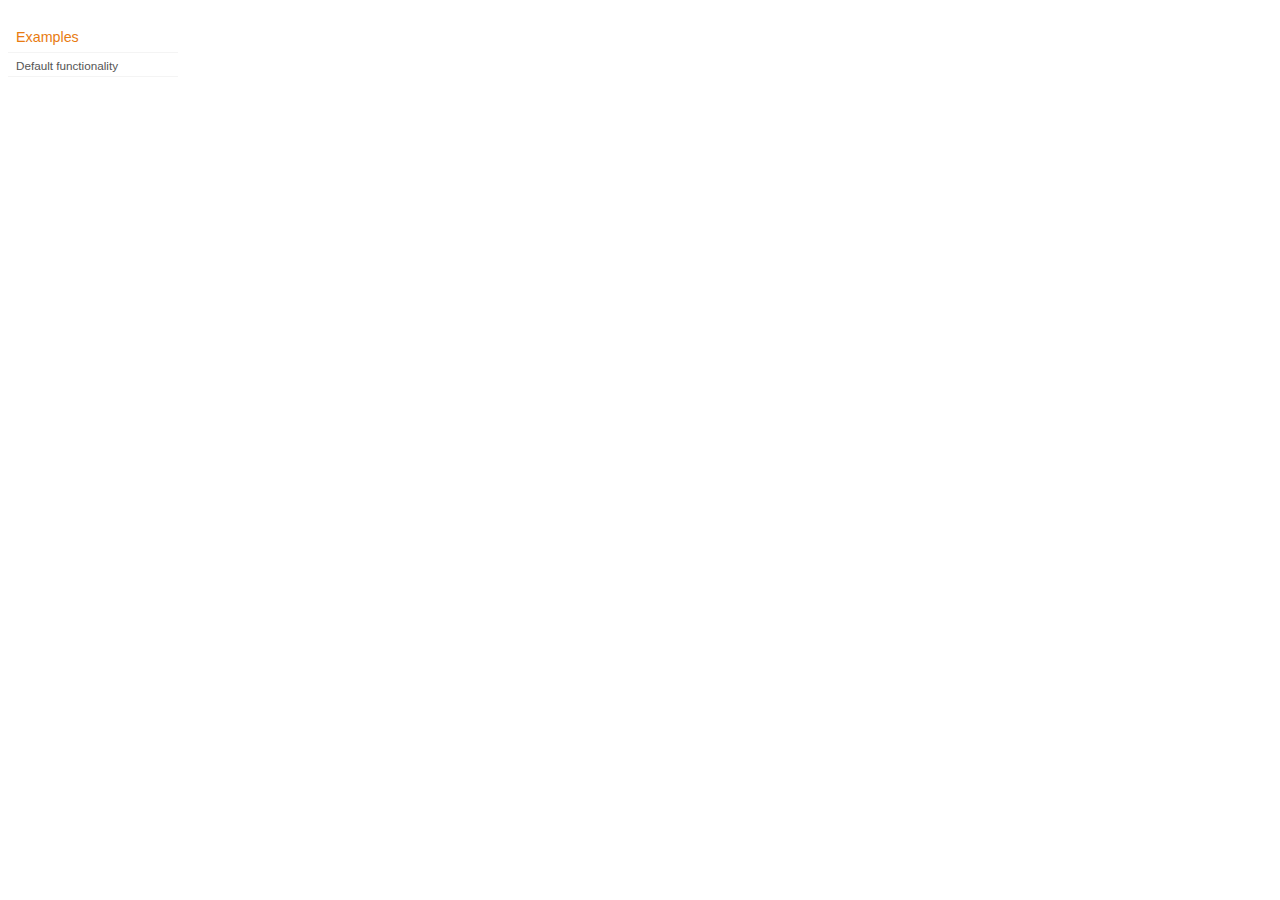
<file: static/js/jquery-ui-1.8.21.custom/development-bundle/demos/addClass/index.html>
<!DOCTYPE html>
<html lang="en">
<head>
	<meta charset="utf-8">
	<title>jQuery UI Effects Demos</title>
	<link rel="stylesheet" href="../demos.css">
</head>
<body>

<div class="demos-nav">
	<h4>Examples</h4>
	<ul>
		<li class="demo-config-on"><a href="default.html">Default functionality</a></li>
	</ul>
</div>

</body>
</html>
</file>
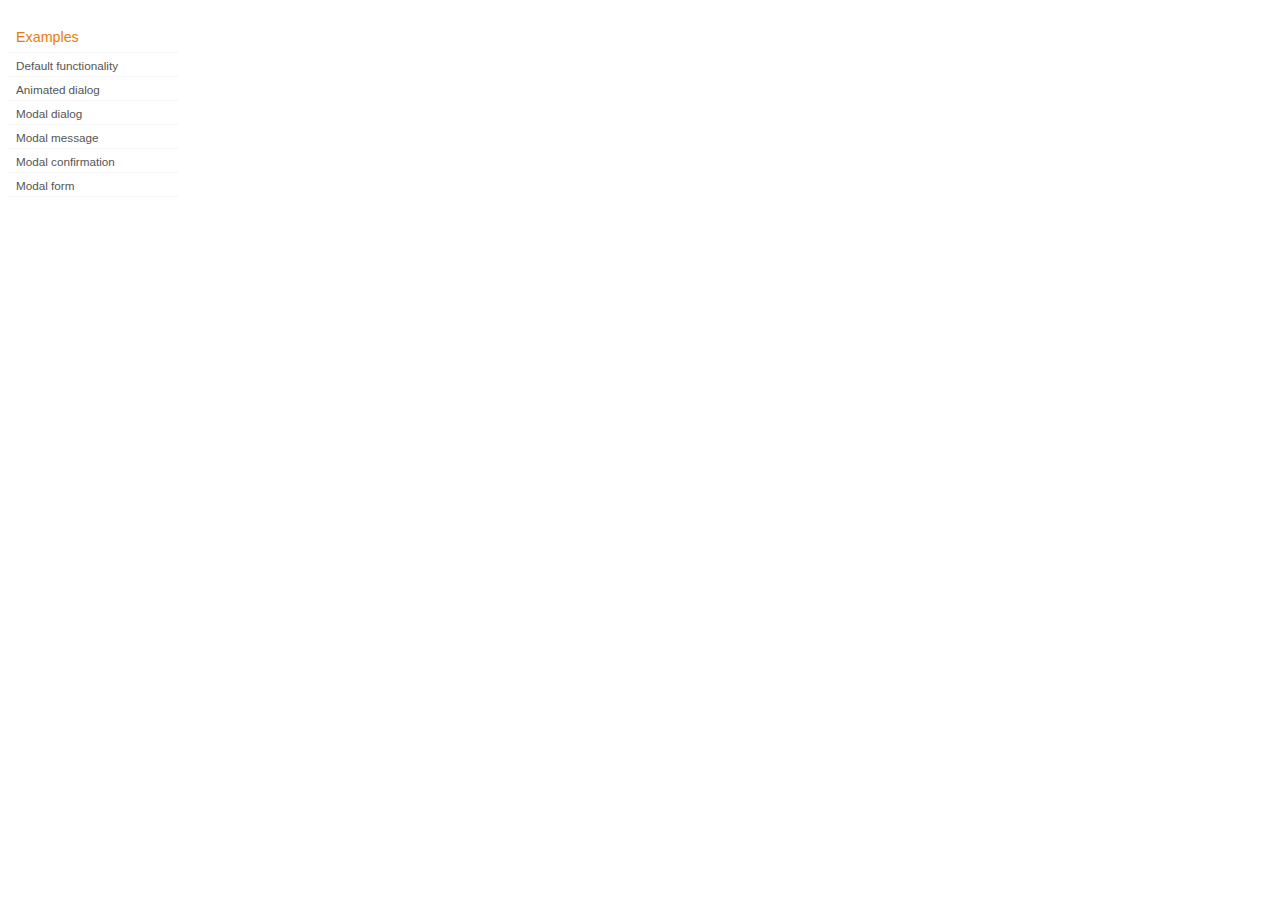
<file: static/js/jquery-ui-1.8.21.custom/development-bundle/demos/dialog/index.html>
<!DOCTYPE html>
<html lang="en">
<head>
	<meta charset="utf-8">
	<title>jQuery UI Dialog Demos</title>
	<link rel="stylesheet" href="../demos.css">
</head>
<body>

<div class="demos-nav">
	<h4>Examples</h4>
	<ul>
		<li class="demo-config-on"><a href="default.html">Default functionality</a></li>
		<li><a href="animated.html">Animated dialog</a></li>
		<li><a href="modal.html">Modal dialog</a></li>
		<li><a href="modal-message.html">Modal message</a></li>
		<li><a href="modal-confirmation.html">Modal confirmation</a></li>
		<li><a href="modal-form.html">Modal form</a></li>
	</ul>
</div>

</body>
</html>
</file>
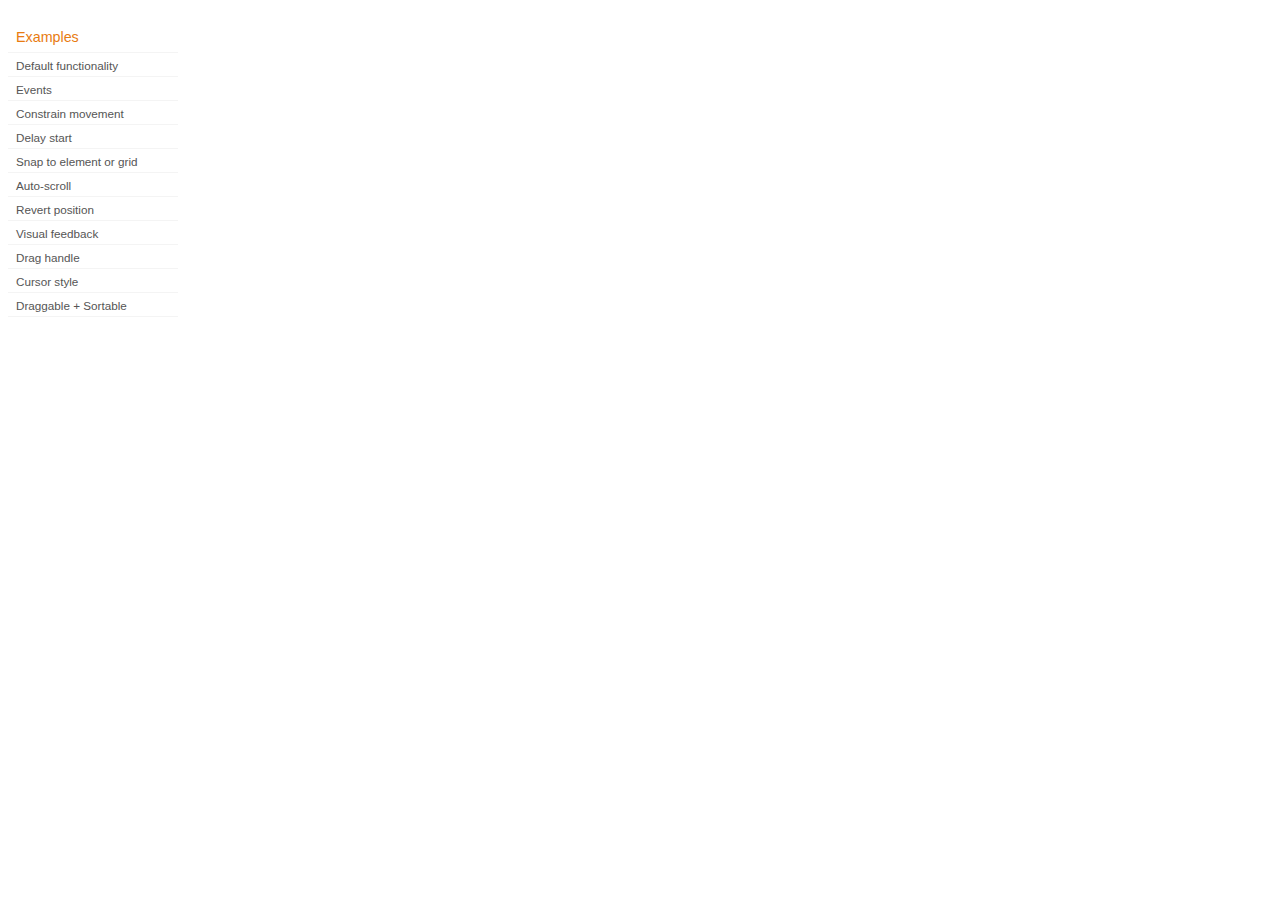
<file: static/js/jquery-ui-1.8.21.custom/development-bundle/demos/draggable/index.html>
<!DOCTYPE html>
<html lang="en">
<head>
	<meta charset="utf-8">
	<title>jQuery UI Draggable Demos</title>
	<link rel="stylesheet" href="../demos.css">
</head>
<body>

<div class="demos-nav">
	<h4>Examples</h4>
	<ul>
		<li class="demo-config-on"><a href="default.html">Default functionality</a></li>
		<li><a href="events.html">Events</a></li>
		<li><a href="constrain-movement.html">Constrain movement</a></li>
		<li><a href="delay-start.html">Delay start</a></li>
		<li><a href="snap-to.html">Snap to element or&#160;grid</a></li>
		<li><a href="scroll.html">Auto-scroll</a></li>
		<li><a href="revert.html">Revert position</a></li>
		<li><a href="visual-feedback.html">Visual feedback</a></li>
		<li><a href="handle.html">Drag handle</a></li>
		<li><a href="cursor-style.html">Cursor style</a></li>
		<li><a href="sortable.html">Draggable + Sortable</a></li>
	</ul>
</div>

</body>
</html>
</file>
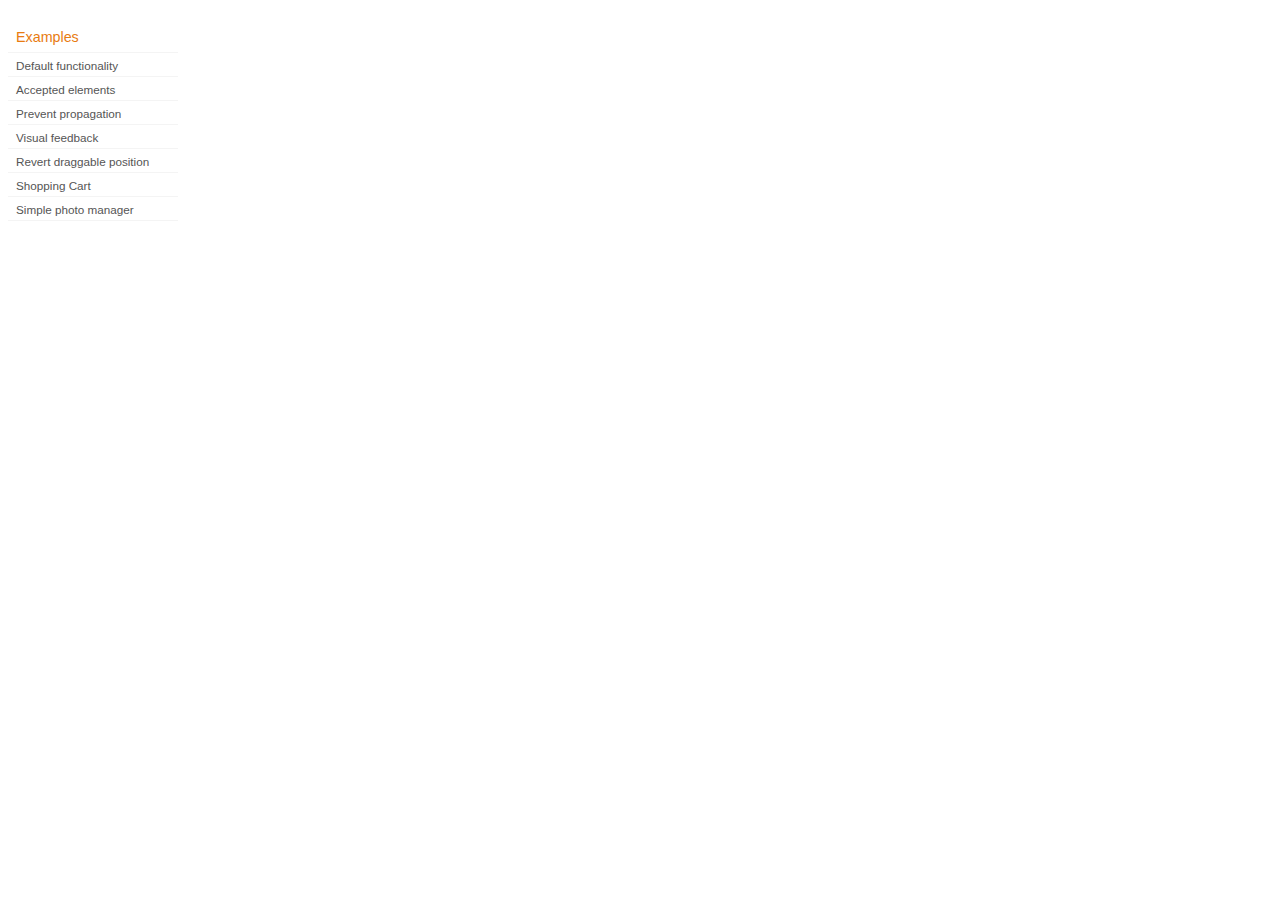
<file: static/js/jquery-ui-1.8.21.custom/development-bundle/demos/droppable/index.html>
<!DOCTYPE html>
<html lang="en">
<head>
	<meta charset="utf-8">
	<title>jQuery UI Droppable Demos</title>
	<link rel="stylesheet" href="../demos.css">
</head>
<body>

<div class="demos-nav">
	<h4>Examples</h4>
	<ul>
		<li class="demo-config-on"><a href="default.html">Default functionality</a></li>
		<li><a href="accepted-elements.html">Accepted elements</a></li>
		<li><a href="propagation.html">Prevent propagation</a></li>
		<li><a href="visual-feedback.html">Visual feedback</a></li>
		<li><a href="revert.html">Revert draggable position</a></li>
		<li><a href="shopping-cart.html">Shopping Cart</a></li>
		<li><a href="photo-manager.html">Simple photo manager</a></li>
	</ul>
</div>

</body>
</html>
</file>
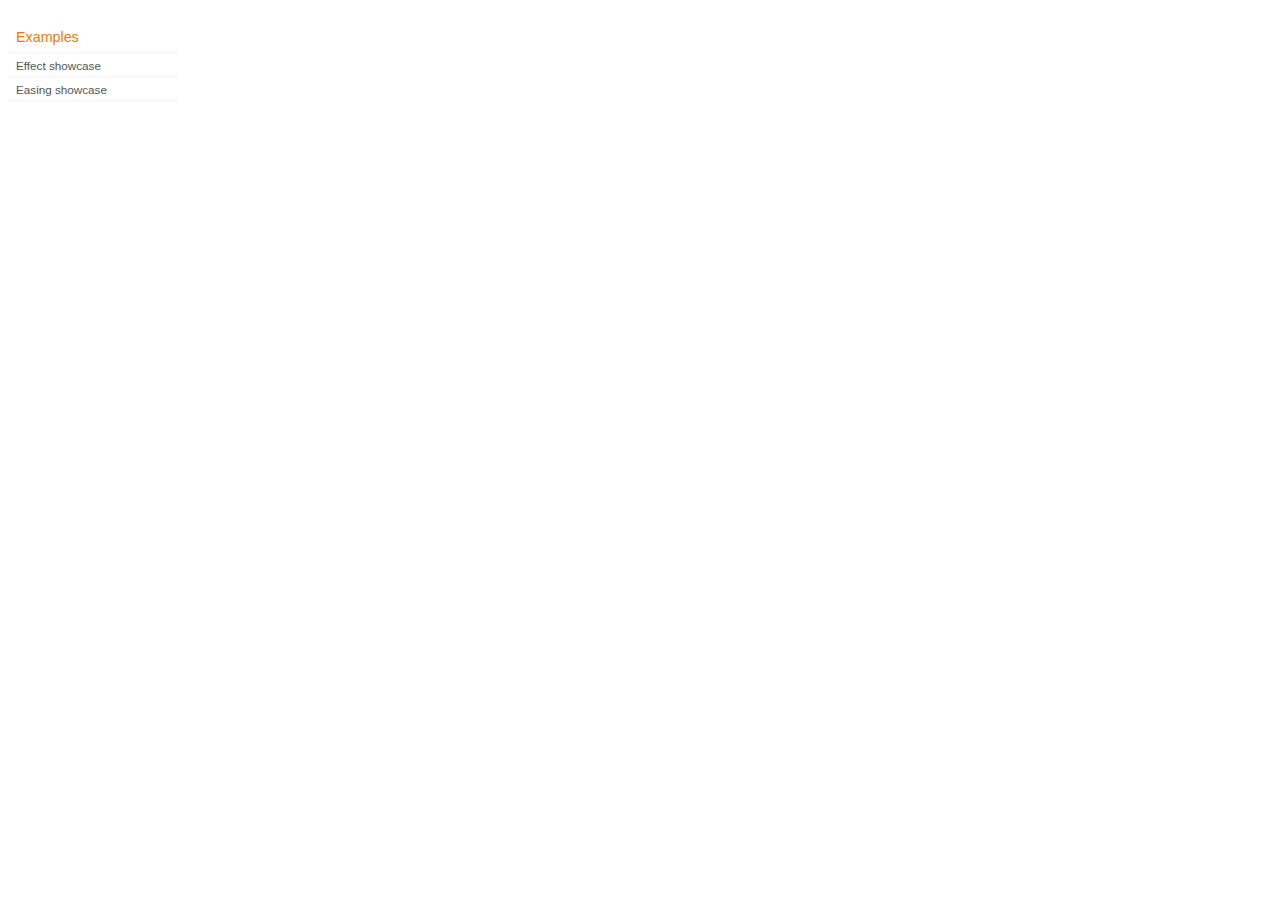
<file: static/js/jquery-ui-1.8.21.custom/development-bundle/demos/effect/index.html>
<!DOCTYPE html>
<html lang="en">
<head>
	<meta charset="utf-8">
	<title>jQuery UI Effects Demos</title>
	<link rel="stylesheet" href="../demos.css">
</head>
<body>

<div class="demos-nav">
	<h4>Examples</h4>
	<ul>
		<li class="demo-config-on"><a href="default.html">Effect showcase</a></li>
		<li><a href="easing.html">Easing showcase</a></li>
	</ul>
</div>

</body>
</html>
</file>
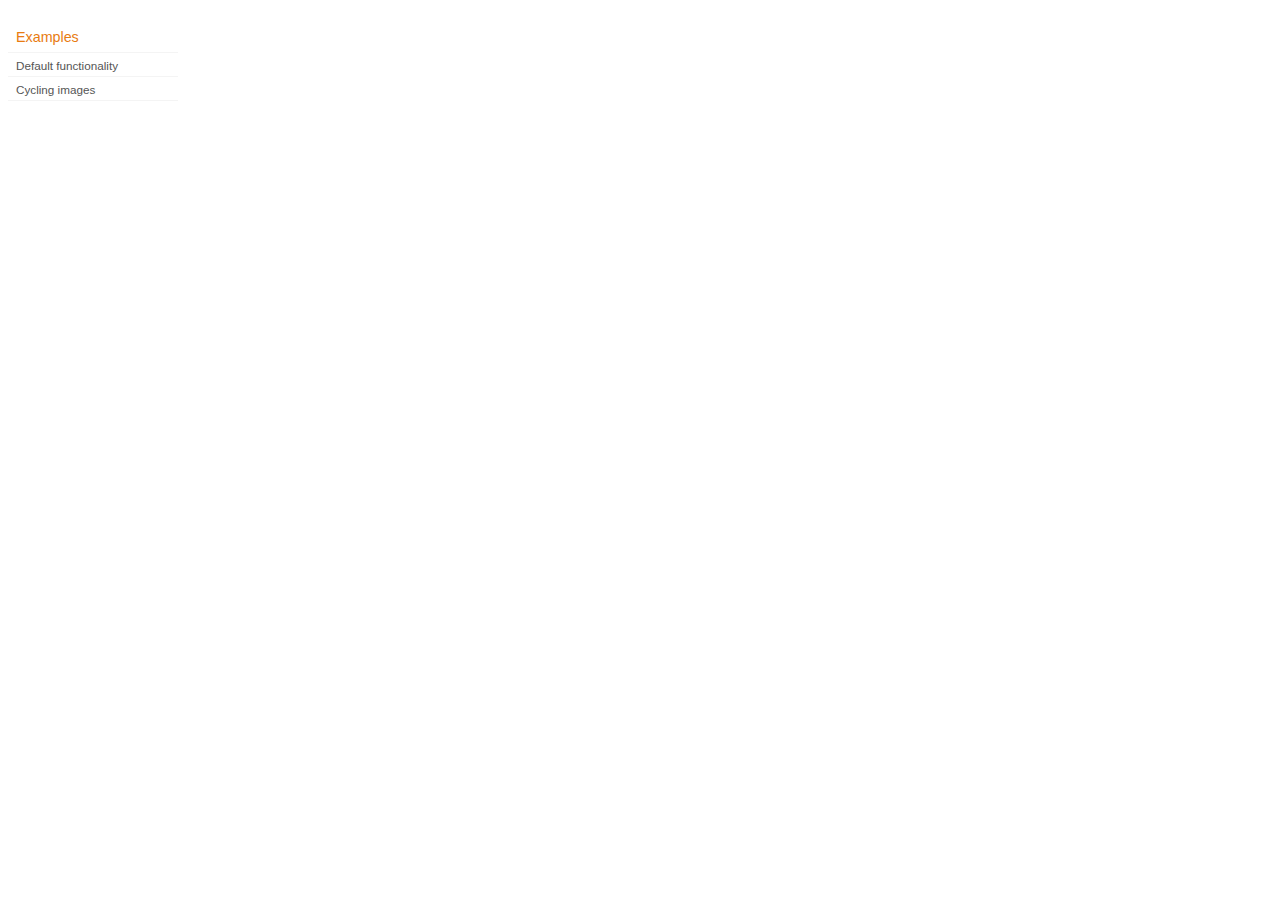
<file: static/js/jquery-ui-1.8.21.custom/development-bundle/demos/position/index.html>
<!DOCTYPE html>
<html lang="en">
<head>
	<meta charset="utf-8">
	<title>jQuery UI Position Demo</title>
	<link rel="stylesheet" href="../demos.css">
</head>
<body>

<div class="demos-nav">
	<h4>Examples</h4>
	<ul>
		<li class="demo-config-on"><a href="default.html">Default functionality</a></li>
		<li><a href="cycler.html">Cycling images</a></li>
	</ul>
</div>

</body>
</html>
</file>
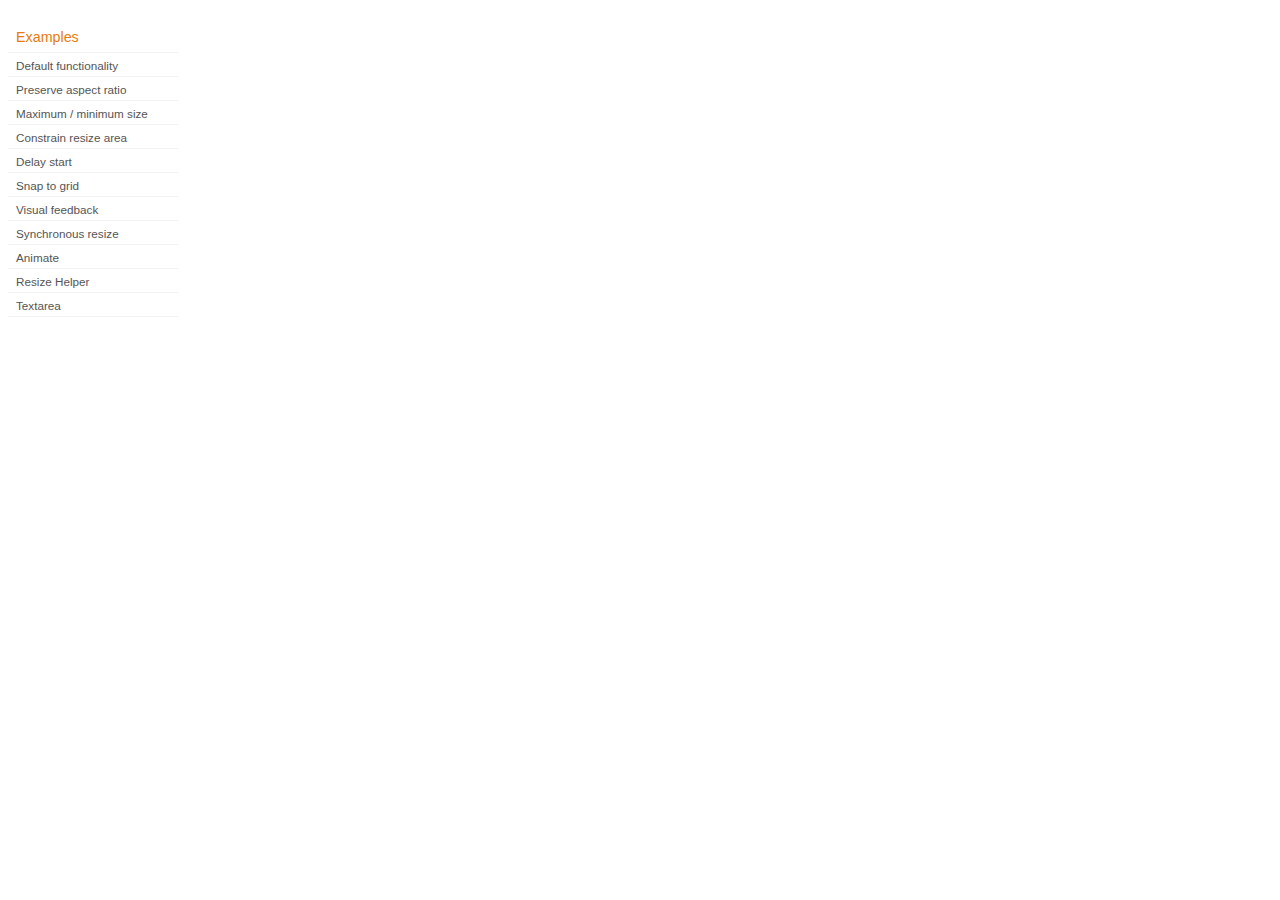
<file: static/js/jquery-ui-1.8.21.custom/development-bundle/demos/resizable/index.html>
<!DOCTYPE html>
<html lang="en">
<head>
	<meta charset="utf-8">
	<title>jQuery UI Resizable Demos</title>
	<link rel="stylesheet" href="../demos.css">
</head>
<body>

<div class="demos-nav">
	<h4>Examples</h4>
	<ul>
		<li class="demo-config-on"><a href="default.html">Default functionality</a></li>
		<li><a href="aspect-ratio.html">Preserve aspect ratio</a></li>
		<li><a href="max-min.html">Maximum / minimum size</a></li>
		<li><a href="constrain-area.html">Constrain resize area</a></li>
 		<li><a href="delay-start.html">Delay start</a></li>
		<li><a href="snap-to-grid.html">Snap to grid</a></li>
		<li><a href="visual-feedback.html">Visual feedback</a></li>
		<li><a href="synchronous-resize.html">Synchronous resize</a></li>
		<li><a href="animate.html">Animate</a></li>
		<li><a href="helper.html">Resize Helper</a></li>
		<li><a href="textarea.html">Textarea</a></li>
	</ul>
</div>

</body>
</html>
</file>
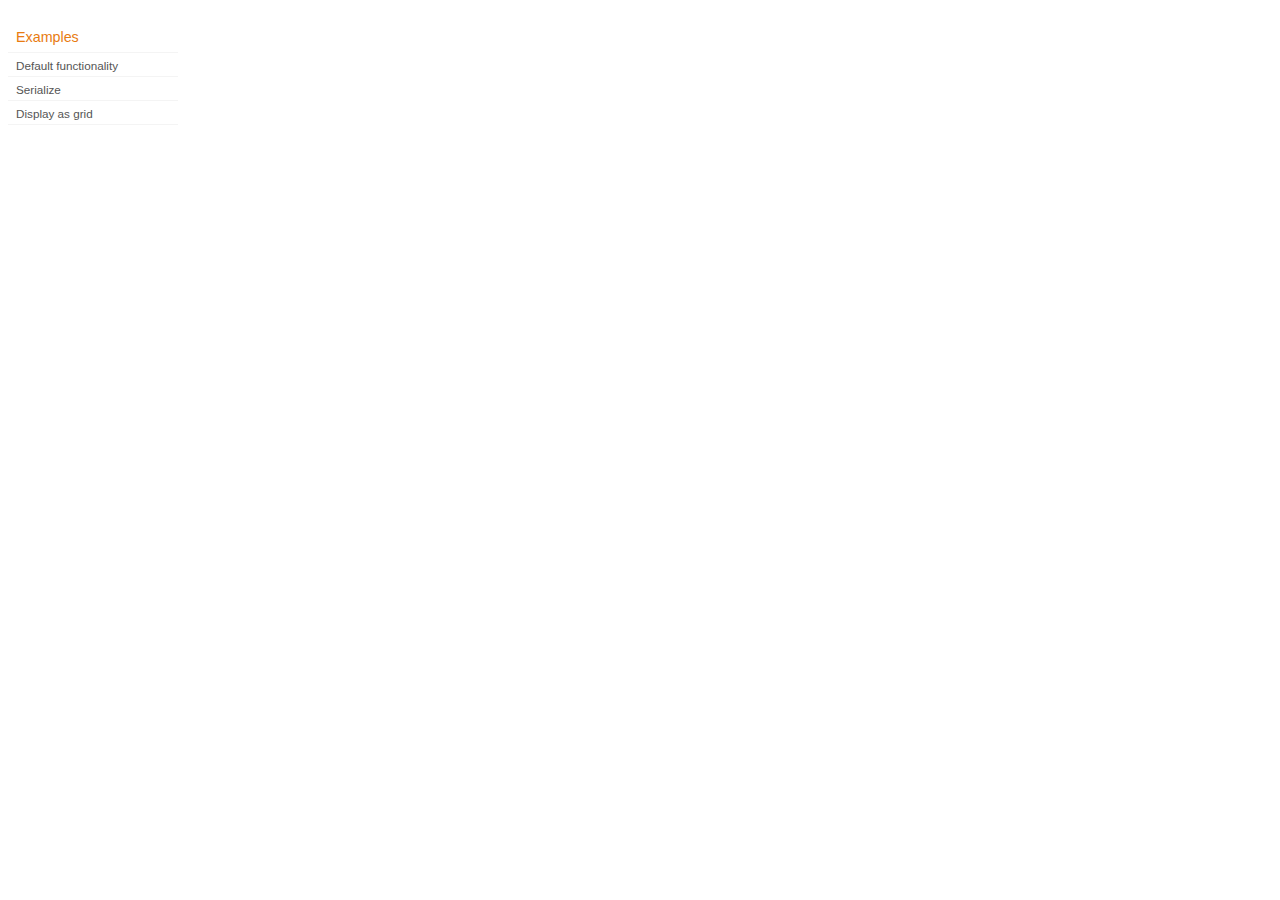
<file: static/js/jquery-ui-1.8.21.custom/development-bundle/demos/selectable/index.html>
<!DOCTYPE html>
<html lang="en">
<head>
	<meta charset="utf-8">
	<title>jQuery UI Selectable Demos</title>
	<link rel="stylesheet" href="../demos.css">
</head>
<body>

<div class="demos-nav">
	<h4>Examples</h4>
	<ul>
		<li class="demo-config-on"><a href="default.html">Default functionality</a></li>
		<li><a href="serialize.html">Serialize</a></li>
		<li><a href="display-grid.html">Display as grid</a></li>		
	</ul>
</div>

</body>
</html>
</file>
<file: static/js/jquery-ui-1.8.21.custom/development-bundle/demos/demos.css>
body {
	font-size: 62.5%;
}

table {
	font-size: 1em;
}

/* Site
   -------------------------------- */

body {
	font-family: "Trebuchet MS", "Helvetica", "Arial",  "Verdana", "sans-serif";
}

/* Layout
   -------------------------------- */

.layout-grid {
	width: 960px;
}

.layout-grid td {
	vertical-align: top;
}

.layout-grid td.left-nav {
	width: 140px;
}

.layout-grid td.normal {
	border-left: 1px solid #eee;
	padding: 20px 24px;
	font-family: "Trebuchet MS", "Helvetica", "Arial",  "Verdana", "sans-serif";
}

.layout-grid td.demos {
	background: url('/images/demos_bg.jpg') no-repeat;
	height: 337px;
	overflow: hidden;
}

/* Normal
   -------------------------------- */

.normal h3,
.normal h4 {
	margin: 0;
	font-weight: normal;
}

.normal h3 {
	padding: 0 0 9px;
	font-size: 1.8em;
}

.normal h4 {
	padding-bottom: 21px;
	border-bottom: 1px dashed #999;
	font-size: 1.2em;
	font-weight: bold;
}

.normal p {
	font-size: 1.2em;
}

/* Demos */

.demos-nav, .demos-nav dt, .demos-nav dd, .demos-nav ul, .demos-nav li {
	margin: 0;
	padding: 0
}

.demos-nav {
	float: left;
	width: 170px;
	font-size: 1.3em;
}

.demos-nav dt,
.demos-nav h4 {
	margin: 0;
	padding: 0;
	font: normal 1.1em "Trebuchet MS", "Helvetica", "Arial",  "Verdana", "sans-serif";
	color: #e87b10;
}

.demos-nav dt,
.demos-nav h4 {
	margin-top: 1.5em;
	margin-bottom: 0;
	padding-left: 8px;
	padding-bottom:5px;
	line-height: 1.2em;
	border-bottom: 1px solid #F4F4F4;
}

.demos-nav dd a,
.demos-nav li a {
	border-bottom: 1px solid #F4F4F4;
	display:block;
	padding: 4px 3px 4px 8px;
	font-size: 90%;
	text-decoration: none;
	color: #555 ;
	margin:2px 0;
	height:13px;
}

.demos-nav dd a:hover,
.demos-nav dd a:focus,
.demos-nav dd a:hover,
.demos-nav dd a:focus {
	background: #f3f3f3;
	color:#000;
	-moz-border-radius: 5px; -webkit-border-radius: 5px;
}
 .demos-nav dd a.selected {
	background: #555;
	color:#ffffff;
	-moz-border-radius: 5px; -webkit-border-radius: 5px;
}


/* new styles for demo pages, added by Filament 12.29.08
eventually we should convert the font sizes to ems -- using px for now to minimize style conflicts
*/

.normal h3.demo-header { font-size:32px; padding:0 0 5px; border-bottom:1px solid #eee; text-transform: capitalize; }
.normal h4.demo-subheader { font-size:10px; text-transform: uppercase; color:#999; padding:8px 0 3px; border:0; margin:0; }
.normal a:link,
.normal a:visited { color:#1b75bb; text-decoration:none; }
.normal a:hover,
.normal a:active { color:#0b559b; }

#demo-config { padding:20px 0 0; }

#demo-frame { float:left; width:540px; height:380px; border:1px solid #ddd; overflow: auto; position: relative; }
#demo-frame h3, #demo-frame h4 { padding: 0; font-weight: bold; font-size: 1em; }

#demo-config-menu { float:right; width:180px;  }
#demo-config-menu h4 { font-size:13px; color:#666; font-weight:normal; border:0; padding-left:18px; }

#demo-config-menu ul { list-style: none; padding: 0; margin: 0; }

#demo-config-menu li { font-size:12px; padding:0 0 0 10px; margin:3px 0; zoom: 1; }

#demo-config-menu li a:link,
#demo-config-menu li a:visited { display:block; padding:1px 8px 4px; border-bottom:1px dotted #b3b3b3; }
* html #demo-config-menu li a:link,
* html #demo-config-menu li a:visited { padding:1px 8px 2px; }
#demo-config-menu li a:hover,
#demo-config-menu li a:active { background-color:#f6f6f6; }

#demo-config-menu li.demo-config-on { background: url(images/demo-config-on-tile.gif) repeat-x left center; }

#demo-config-menu li.demo-config-on a:link,
#demo-config-menu li.demo-config-on a:visited,
#demo-config-menu li.demo-config-on a:hover,
#demo-config-menu li.demo-config-on a:active { background: url(images/demo-config-on.gif) no-repeat left; padding-left:18px; color:#fff; border:0; margin-left:-10px; margin-top: 0px; margin-bottom: 0px; }

#demo-source, #demo-notes {
	clear: both;
	padding: 20px 0 0;
	font-size: 1.3em;
}

#demo-notes { width:520px; color:#333; font-size: 1em; }
#demo-notes p code, .demo-description p code { padding: 0; font-weight: bold; }
#demo-source pre, #demo-source code { padding: 0; }
code, pre { padding:8px 0 8px 20px ; font-size: 1.2em; line-height:130%;  }

#demo-source a:link,
#demo-source a:visited,
#demo-source a:hover,
#demo-source a:active { font-size:12px; padding-left:13px; background-position: left center; background-repeat: no-repeat; }

#demo-source a.source-open:link,
#demo-source a.source-open:visited,
#demo-source a.source-open:hover,
#demo-source a.source-open:active { background-image: url(images/demo-spindown-open.gif); }

#demo-source a.source-closed:link,
#demo-source a.source-closed:visited,
#demo-source a.source-closed:hover,
#demo-source a.source-closed:active { background-image: url(images/demo-spindown-closed.gif); }

div.demo {
	padding:12px;
	font-family: "Trebuchet MS", "Arial", "Helvetica", "Verdana", "sans-serif";
}

div.demo h3.docs { clear:left; font-size:12px; font-weight:normal; padding:0 0 1em; margin:0; }

div.demo-description {
	clear:both;
	padding:12px;
	font-family: "Trebuchet MS", "Arial", "Helvetica", "Verdana", "sans-serif";
	font-size: 1.3em;
	line-height: 1.4em;
}

.ui-draggable, .ui-droppable {
	background-position: top left;
}

.left-nav .demos-nav {
	padding-right: 10px;
}

#demo-link { font-size:11px;  padding-top: 6px; clear: both; overflow: hidden; }
#demo-link a span.ui-icon { float:left; margin-right:3px; }

/* Component containers
----------------------------------*/
#widget-docs .ui-widget { font-family: Trebuchet MS,Verdana,Arial,sans-serif; font-size: 1em; }
#widget-docs .ui-widget input, #widget-docs .ui-widget select, #widget-docs .ui-widget textarea, #widget-docs .ui-widget button { font-family: Trebuchet MS,Verdana,Arial,sans-serif; font-size: 1em; }
#widget-docs .ui-widget-header { border: 1px solid #ffffff; background: #464646 url(images/464646_40x100_textures_01_flat_100.png) 50% 50% repeat-x; color: #ffffff; font-weight: bold; }
#widget-docs .ui-widget-header a { color: #ffffff; }
#widget-docs .ui-widget-content { border: 1px solid #ffffff; background: #ffffff url(images/ffffff_40x100_textures_01_flat_75.png) 50% 50% repeat-x; color: #222222; }
#widget-docs .ui-widget-content a { color: #222222; }

/* Interaction states
----------------------------------*/
#widget-docs .ui-state-default, #widget-docs .ui-widget-content #widget-docs .ui-state-default { border: 1px solid #666666; background: #555555 url(images/555555_40x100_textures_03_highlight_soft_75.png) 50% 50% repeat-x; font-weight: normal; color: #ffffff; outline: none; }
#widget-docs .ui-state-default a { color: #ffffff; text-decoration: none; outline: none; }
#widget-docs .ui-state-hover, #widget-docs .ui-widget-content #widget-docs .ui-state-hover, #widget-docs .ui-state-focus, #widget-docs .ui-widget-content #widget-docs .ui-state-focus { border: 1px solid #666666; background: #444444 url(images/444444_40x100_textures_03_highlight_soft_60.png) 50% 50% repeat-x; font-weight: normal; color: #ffffff; outline: none; }
#widget-docs .ui-state-hover a { color: #ffffff; text-decoration: none; outline: none; }
#widget-docs .ui-state-active, #widget-docs .ui-widget-content #widget-docs .ui-state-active { border: 1px solid #666666; background: #ffffff url(images/ffffff_40x100_textures_01_flat_65.png) 50% 50% repeat-x; font-weight: normal; color: #F6921E; outline: none; }
#widget-docs .ui-state-active a { color: #F6921E; outline: none; text-decoration: none; }

/* Interaction Cues
----------------------------------*/
#widget-docs .ui-state-highlight, #widget-docs .ui-widget-content #widget-docs .ui-state-highlight {border: 1px solid #fcefa1; background: #fbf9ee url(images/fbf9ee_40x100_textures_02_glass_55.png) 50% 50% repeat-x; color: #363636; }
#widget-docs .ui-state-error, #widget-docs .ui-widget-content #widget-docs .ui-state-error {border: 1px solid #cd0a0a; background: #fef1ec url(images/fef1ec_40x100_textures_05_inset_soft_95.png) 50% bottom repeat-x; color: #cd0a0a; }
#widget-docs .ui-state-error-text, #widget-docs .ui-widget-content #widget-docs .ui-state-error-text { color: #cd0a0a; }
#widget-docs .ui-state-disabled, #widget-docs .ui-widget-content #widget-docs .ui-state-disabled { opacity: .35; filter:Alpha(Opacity=35); background-image: none; }
#widget-docs .ui-priority-primary, #widget-docs .ui-widget-content #widget-docs .ui-priority-primary { font-weight: bold; }
#widget-docs .ui-priority-secondary, #widget-docs .ui-widget-content #widget-docs .ui-priority-secondary { opacity: .7; filter:Alpha(Opacity=70); font-weight: normal; }

/* Icons
----------------------------------*/

/* states and images */
#demo-frame-wrapper .ui-icon, #widget-docs .ui-icon { width: 16px; height: 16px; background-image: url(images/222222_256x240_icons_icons.png); }
#widget-docs .ui-widget-content .ui-icon {background-image: url(images/222222_256x240_icons_icons.png); }
#widget-docs .ui-widget-header .ui-icon {background-image: url(images/222222_256x240_icons_icons.png); }
#widget-docs .ui-state-default .ui-icon { background-image: url(images/888888_256x240_icons_icons.png); }
#widget-docs .ui-state-hover .ui-icon, #widget-docs .ui-state-focus .ui-icon {background-image: url(images/454545_256x240_icons_icons.png); }
#widget-docs .ui-state-active .ui-icon {background-image: url(images/454545_256x240_icons_icons.png); }
#widget-docs .ui-state-highlight .ui-icon {background-image: url(images/2e83ff_256x240_icons_icons.png); }
#widget-docs .ui-state-error .ui-icon, #widget-docs .ui-state-error-text .ui-icon {background-image: url(images/cd0a0a_256x240_icons_icons.png); }


/* Misc visuals
----------------------------------*/

/* Corner radius */
#widget-docs .ui-corner-tl { -moz-border-radius-topleft: 4px; -webkit-border-top-left-radius: 4px; }
#widget-docs .ui-corner-tr { -moz-border-radius-topright: 4px; -webkit-border-top-right-radius: 4px; }
#widget-docs .ui-corner-bl { -moz-border-radius-bottomleft: 4px; -webkit-border-bottom-left-radius: 4px; }
#widget-docs .ui-corner-br { -moz-border-radius-bottomright: 4px; -webkit-border-bottom-right-radius: 4px; }
#widget-docs .ui-corner-top { -moz-border-radius-topleft: 4px; -webkit-border-top-left-radius: 4px; -moz-border-radius-topright: 4px; -webkit-border-top-right-radius: 4px; }
#widget-docs .ui-corner-bottom { -moz-border-radius-bottomleft: 4px; -webkit-border-bottom-left-radius: 4px; -moz-border-radius-bottomright: 4px; -webkit-border-bottom-right-radius: 4px; }
#widget-docs .ui-corner-right {  -moz-border-radius-topright: 4px; -webkit-border-top-right-radius: 4px; -moz-border-radius-bottomright: 4px; -webkit-border-bottom-right-radius: 4px; }
#widget-docs .ui-corner-left { -moz-border-radius-topleft: 4px; -webkit-border-top-left-radius: 4px; -moz-border-radius-bottomleft: 4px; -webkit-border-bottom-left-radius: 4px; }
#widget-docs .ui-corner-all { -moz-border-radius: 4px; -webkit-border-radius: 4px; }

/* Overlays */
#widget-docs .ui-widget-overlay { background: #aaaaaa url(images/aaaaaa_40x100_textures_01_flat_0.png) 50% 50% repeat-x; opacity: .30;filter:Alpha(Opacity=30); }
#widget-docs .ui-widget-shadow { margin: -8px 0 0 -8px; padding: 8px; background: #aaaaaa url(images/aaaaaa_40x100_textures_01_flat_0.png) 50% 50% repeat-x; opacity: .30;filter:Alpha(Opacity=30); -moz-border-radius: 8px; -webkit-border-radius: 8px; }

/*
----------------------------------*/

#widget-docs { margin:20px 0 0; border: none; }

#widget-docs h2, #widget-docs h3, #widget-docs h4, #widget-docs p, #widget-docs ul, #widget-docs code { margin:0; padding:0; }
#widget-docs code { display:block; color:#444; font-size:.9em; margin:0 0 1em; }
#widget-docs code strong { color:#000; }
#widget-docs p { margin:0 3em 1.2em 0; }
#widget-docs p.intro { font-size:13px; color:#666; line-height:1.3; }
#widget-docs ul { list-style-type: none; }

#widget-docs h2 { font-size:16px; margin:1.2em 0 .5em; }
#widget-docs h3 { font-size:14px; color:#e6820E; margin:1.5em 0 .5em; }
.normal #widget-docs h4 { font-size:12px; color:#000; border:0; margin:0 0 .5em; }

#docs-overview-main { width:400px; }
#docs-overview-sidebar { float:right; width:200px; }
#docs-overview-sidebar a span { color:#666; }
#widget-docs #docs-overview-main p { margin-right:0; }
#widget-docs #docs-overview-sidebar h4 { padding-left:0; }

.docs-list-header { float:left; width:100%; margin:10px 0 0; border-bottom:1px solid #eee; }
#widget-docs .docs-list-header h2 { float:left; margin:0; }
#widget-docs .docs-list-header p { float:right; margin:5px 0; font-size:11px; }

.docs-list { float:left; width:100%; padding:0 0 10px; }
.docs-list .param-header { float:left; clear:left; width:100%; padding:8px 0; border-top:1px solid #eee; }
#widget-docs .param-header h3, #widget-docs .param-header p { margin:0; float:left; }
#widget-docs .param-header h3 { width:50%; }
#widget-docs .param-header h3 span { background: url(images/demo-spindown-closed.gif) no-repeat left; padding-left:13px; }
#widget-docs .param-open .param-header h3 span { background: url(images/demo-spindown-open.gif) no-repeat left; }
#widget-docs .param-header p { width:24%; }
#widget-docs .param-header p.param-type span { background: url(images/icon-docs-info.gif) no-repeat left; cursor:pointer; border-bottom:1px dashed #ccc; padding-left:15px; }

.param-details { padding-left:13px; }
.param-args { margin:0 0 1.5em; border-top:1px dotted #ccc;}
.param-args td { padding:3px 30px 3px 5px; border-bottom:1px dotted #ccc;  }


/* overrides for ui-tab styles */
#widget-docs ul.ui-tabs-nav { padding:0 0 0 8px; }
#widget-docs .ui-tabs-nav li { margin:5px 5px 0 0; }

#widget-docs .ui-tabs-nav li a:link,
#widget-docs .ui-tabs-nav li a:visited,
#widget-docs .ui-tabs-nav li a:hover,
#widget-docs .ui-tabs-nav li a:active { font-size:14px; padding:4px 1.2em 3px; color:#fff; }

#widget-docs .ui-tabs-nav li.ui-tabs-selected a:link,
#widget-docs .ui-tabs-nav li.ui-tabs-selected a:visited,
#widget-docs .ui-tabs-nav li.ui-tabs-selected a:hover,
#widget-docs .ui-tabs-nav li.ui-tabs-selected a:active { color:#e6820E; }

#widget-docs .ui-tabs-panel { padding:20px 9px; font-size:12px; line-height:1.4; color:#000; }

#widget-docs .ui-widget-content a:link,
#widget-docs .ui-widget-content a:visited { color:#1b75bb; text-decoration:none; }
#widget-docs .ui-widget-content a:hover,
#widget-docs .ui-widget-content a:active { color:#0b559b; }
</file>
